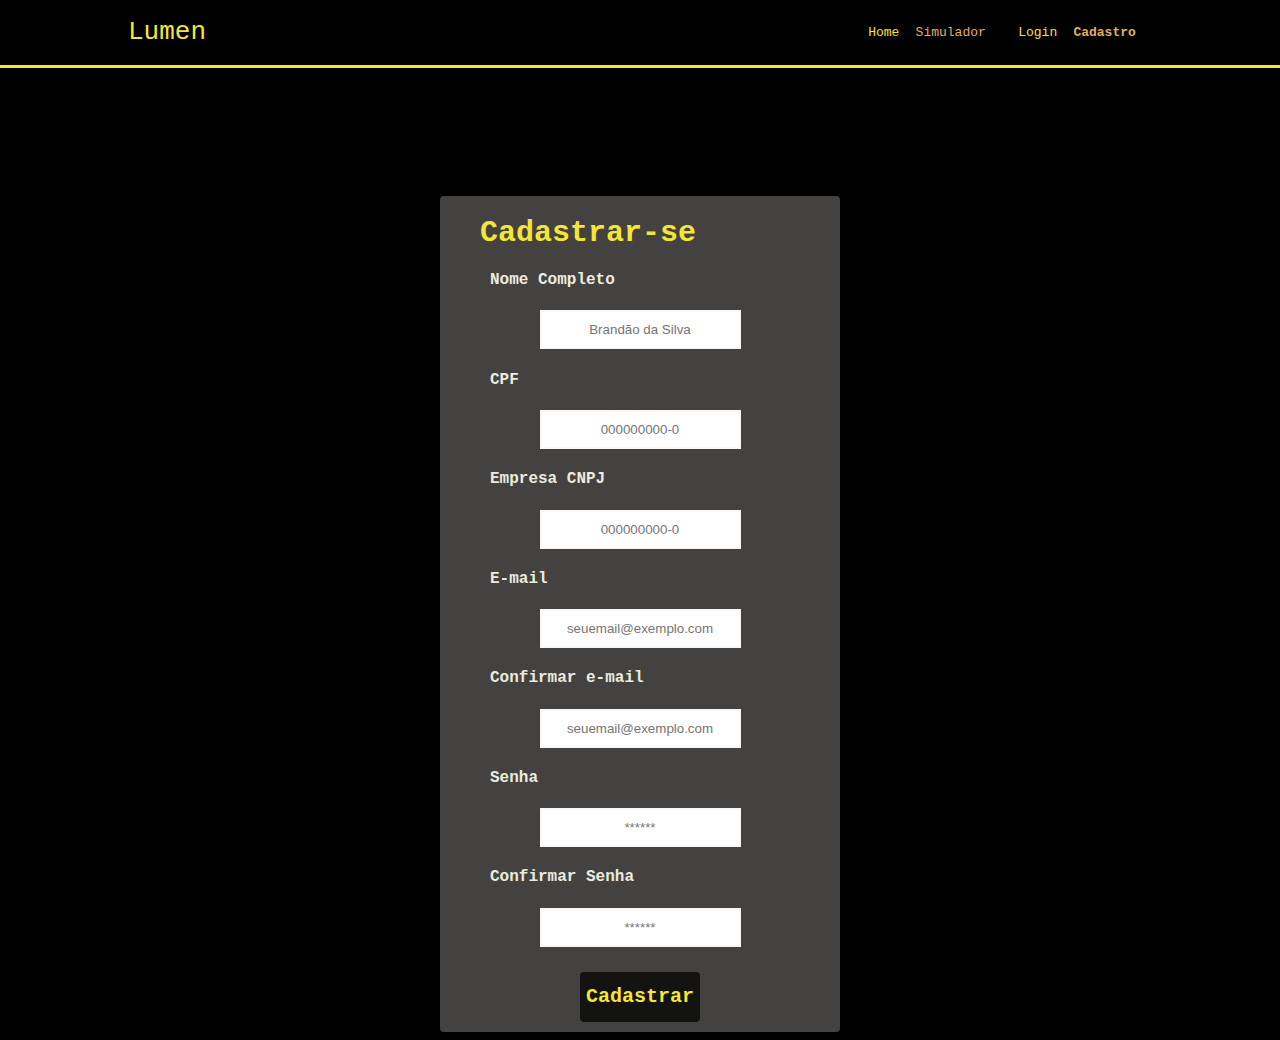
<file: cadastro.html>
<!DOCTYPE html>
<html lang="pt-br">

<head>
    <meta charset="UTF-8">
    <meta http-equiv="X-UA-Compatible" content="IE=edge">
    <meta name="viewport" content="width=device-width, initial-scale=1.0">
    <title>CADASTRO -Lumen</title>
    <link rel="stylesheet" href="estilo.css">
</head>

<body>
    <div class="header">
        <div class="container">
            <h1 class="titulo">Lumen</h1>
            <ul class="navBar">
                <li>
                    <a href="index.html">Home</a>
                </li>
                <li>Simulador</li>
                <li>
                <li><a href="login.html">Login</a></li>
                <li id="aqui">Cadastro</li>
            </ul>
        </div>
     </div>
     </div>

        <!-- Começo do Banner -->

        <div class="banner">
            <div class="container">
                <div class="card">
                    <h1>Cadastrar-se</h1>
                    <h4>Nome Completo</h4>
                    <input placeholder="Brandão da Silva">
                    <h4>CPF</h4>
                    <input placeholder="000000000-0">
                    <h4> Empresa  CNPJ </h4>
                    <input placeholder="000000000-0">
                    <h4>E-mail</h4>
                    <input placeholder="seuemail@exemplo.com">
                    <h4>Confirmar e-mail</h4>
                    <input placeholder="seuemail@exemplo.com">
                    <h4>Senha</h4>
                    <input type="password" placeholder="******">
                    <h4>Confirmar Senha</h4>
                    <input type="password" placeholder="******">
                    <button>Cadastrar</button>
                </div>
            </div>
         </div>
                <!-- Fim do Banner -->

                <!-- Começo do footer -->
               
</body>

</html>
</file>
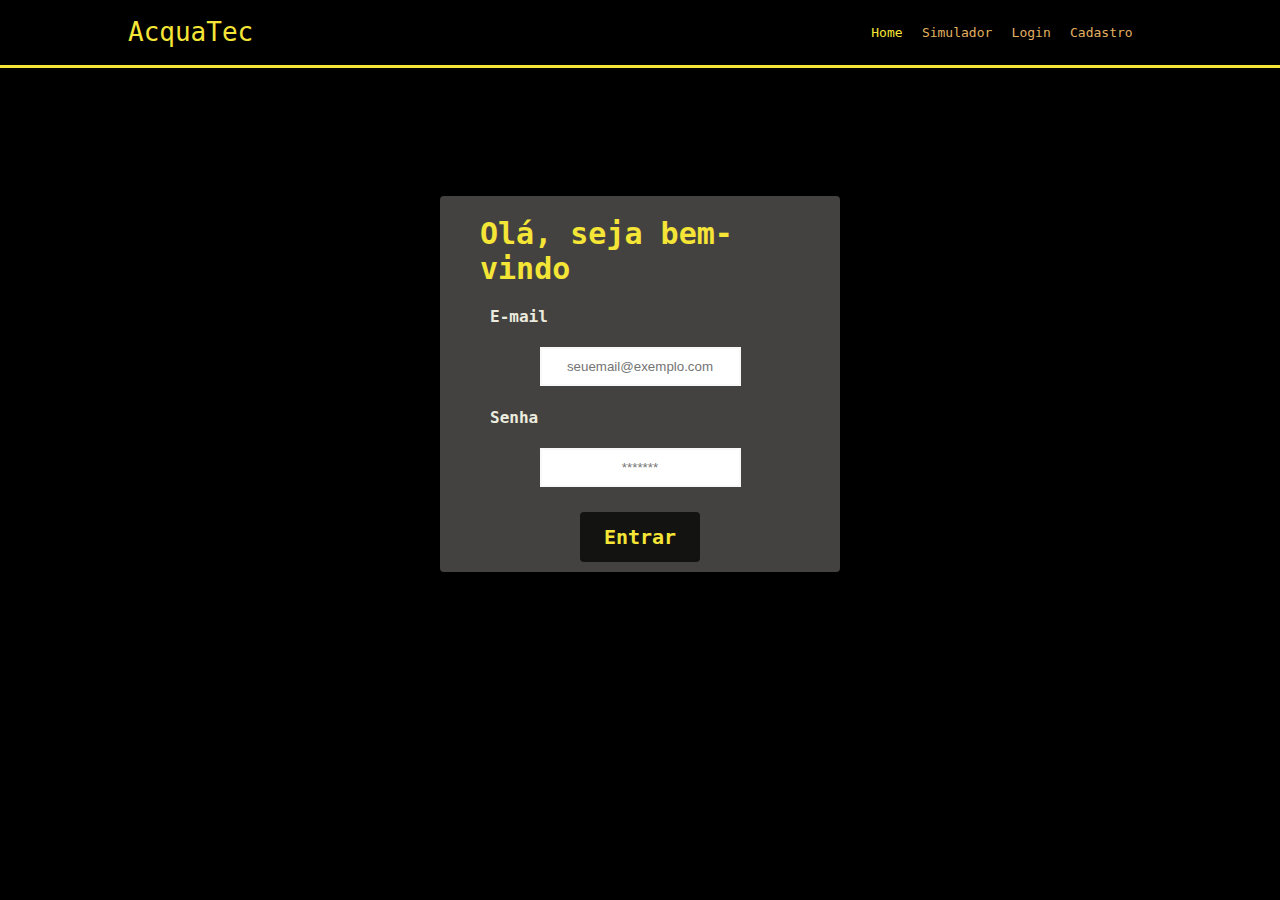
<file: login.html>
<!DOCTYPE html>
<html lang="pt-br">

<head>
    <meta charset="UTF-8">
    <meta http-equiv="X-UA-Compatible" content="IE=edge">
    <meta name="viewport" content="width=device-width, initial-scale=1.0">
    <title>LOGIN</title>
    <link rel="stylesheet" href="estilo.css">
</head>

<body>

    <!--Começo da Header -->

    <div class="header">
        <div class="container">
            <h1 class="titulo">AcquaTec</h1>
            <ul class="navBar">
                <li><a href="index.html">Home</a></li>
                <li class="destaque">Simulador</li>
                <li>Login</li>
                <li>Cadastro</li>
            </ul>
        </div>
    </div>

    <!--Fim da Header -->

    <!--Começo banner-->

    <div class="banner">
        <div class="container">
            <div class="card">
                <h1>Olá, seja bem-vindo</h1>
                <h4>E-mail</h4>
                <input placeholder="seuemail@exemplo.com" type="text">
                <h4>Senha</h4>
                <input type="password" placeholder="*******">
                <button>Entrar</button>
            </div>
        </div>
    </div>

    <!--Fim do banner-->

    <!--Começo do footer-->

    <div class="footer">
        <div class="container">
            <p>Feito com amor por um aluno &hearts; SPTech &copy; 2022</p>
        </div>
    </div>

    

</body>
</html>
</file>
<file: estilo.css>
/* Começo do cabeçalho */
body {
    background-color: black;
    margin: 0;
    font-family: monospace;
}

.header{
    border-bottom: 3px solid #f5e536;
}

.container {
    width: 80%;
    margin: auto;
    display: flex;
}

.header .container{
    justify-content: space-between;
}

.header ul #aqui {
    font-weight: 800;
}

ul {
    color: #e3b062;
}

.titulo {
    color: #f5e536;
    width: fit-content;
    font-weight: 500;
}

.navBar {
    width: 300px;
    padding: 0;
    list-style: none;
    display: flex;
    justify-content: space-evenly;
    align-items: center;
}

/* Fim do cabeçalho */

/* Começo do Banner */

.banner {
    color: rgb(4, 2, 69);
    display: flex;
}

.banner .container p span {
    font-weight: 1000;
}

.banner .container {
    display: flex;
    margin-top: 10%;
    justify-content: center;
}

.banner .container p{
    width: 30%;
}

.banner .texto {
    display: flex;
    flex-direction: column;
}

.banner h1 {
    color: #f5e536;
    font-size: 40px;
    width: 80%;
    margin-bottom: 0%;
}

.banner h4 {
    
    color: #ecebdf;
    width: 75%;
}

.banner .botao_cad {
    width: 15%;
    border-radius: 20px;
    background-color: #f5e536;
    border: 1px solid white;
}

.banner img {
    width: 30%;
    height: 30%;
}

/* Fim do banner */

/* Começo do Footer */

a {
    color: #f5e536;
    text-decoration: none;
}

.banner .container .card {
    background-color: rgb(68, 66, 64);
    height: fit-content;
    width: 400px;
    display: flex;
    flex-direction: column;
    color: #f5e536;
    align-items: center;
    border-radius: 4px;
    padding-bottom: 10px;
}

.card h1 {
    font-size: 30px;
}

.card h4 {
    font-size: 16px;
}

.card input {
    border: rgb(248, 248, 248) solid 2px;
    padding: 10px;
    text-align: center;
}

.card button {
    width: 120px;
    height: 50px;
    background-color: rgb(19, 19, 18);
    margin-top: 25px;
    font: 700 20px monospace;
    border: 0;
    border-radius: 4px; 
    color: #f5e536;
    cursor: pointer;
}
</file>
